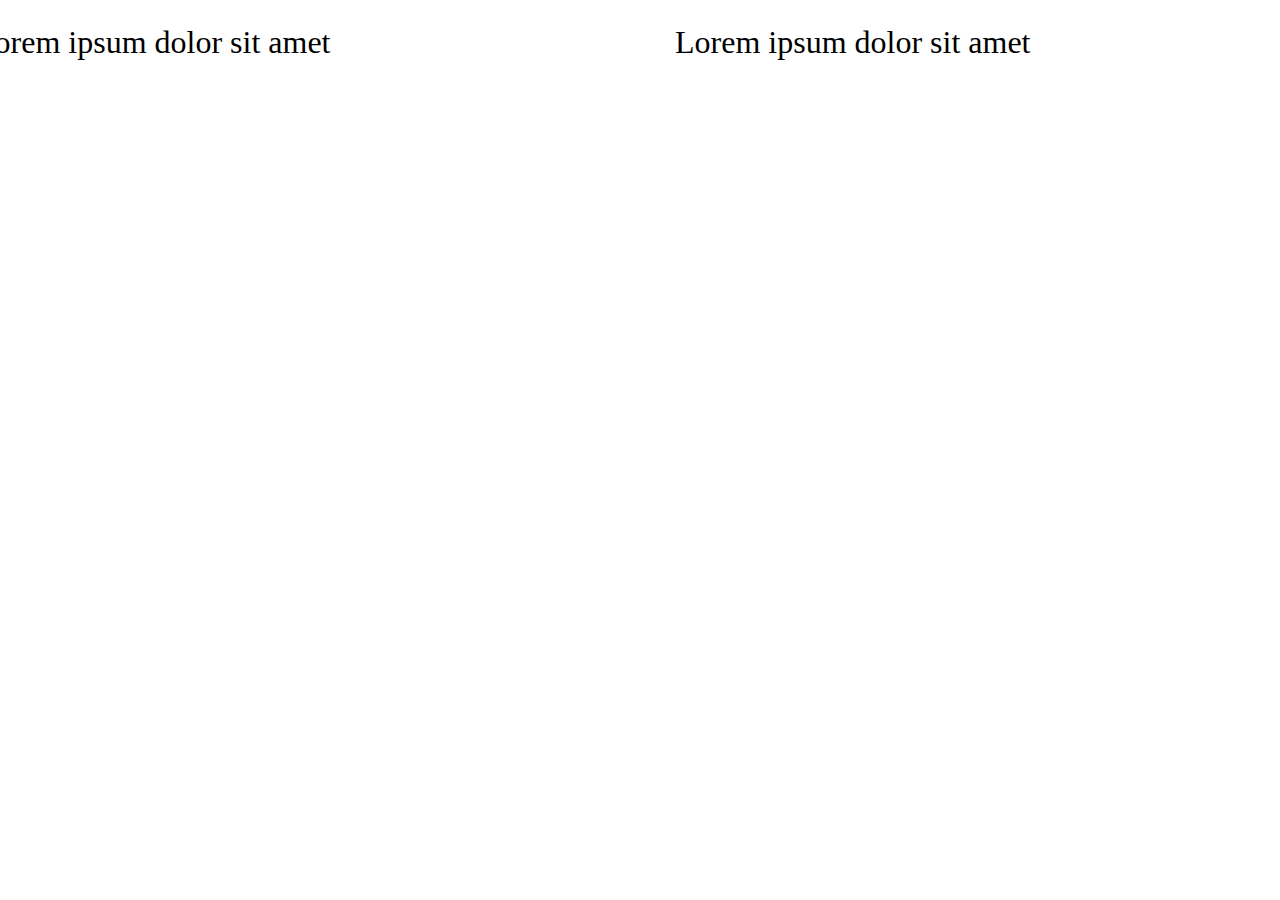
<file: public/html/ani.html>
<!doctype html>
<html lang="ko">
<head>
	<meta charset="UTF-8">
	<meta name="viewport"
	      content="width=device-width, user-scalable=no, initial-scale=1.0, maximum-scale=1.0, minimum-scale=1.0">
	<meta http-equiv="X-UA-Compatible" content="ie=edge">
	<title>Document</title>
	<style>
		header {position: relative; padding: 1rem; font-size: 2rem;}
		header > div {position: absolute;}
		header > div:nth-child(1) {left: 100px;}
		header > div:nth-child(2) {left: 800px;}
	</style>
	<script src="../js/jquery-3.5.1.min.js"></script>
</head>
<body>
	<header>
		<div>Lorem ipsum dolor sit amet</div>
		<div>Lorem ipsum dolor sit amet</div>
	</header>
	<script>
		var interval = setInterval(onInterval, 5);
		function onInterval() {
			$("header > div").each(function(){
				var x = $(this).position().left - 1;
				if(x <= -500) x = $(window).width();
				$(this).css("left", x+"px");
			});
		}


		
	</script>
</body>
</html>
</file>
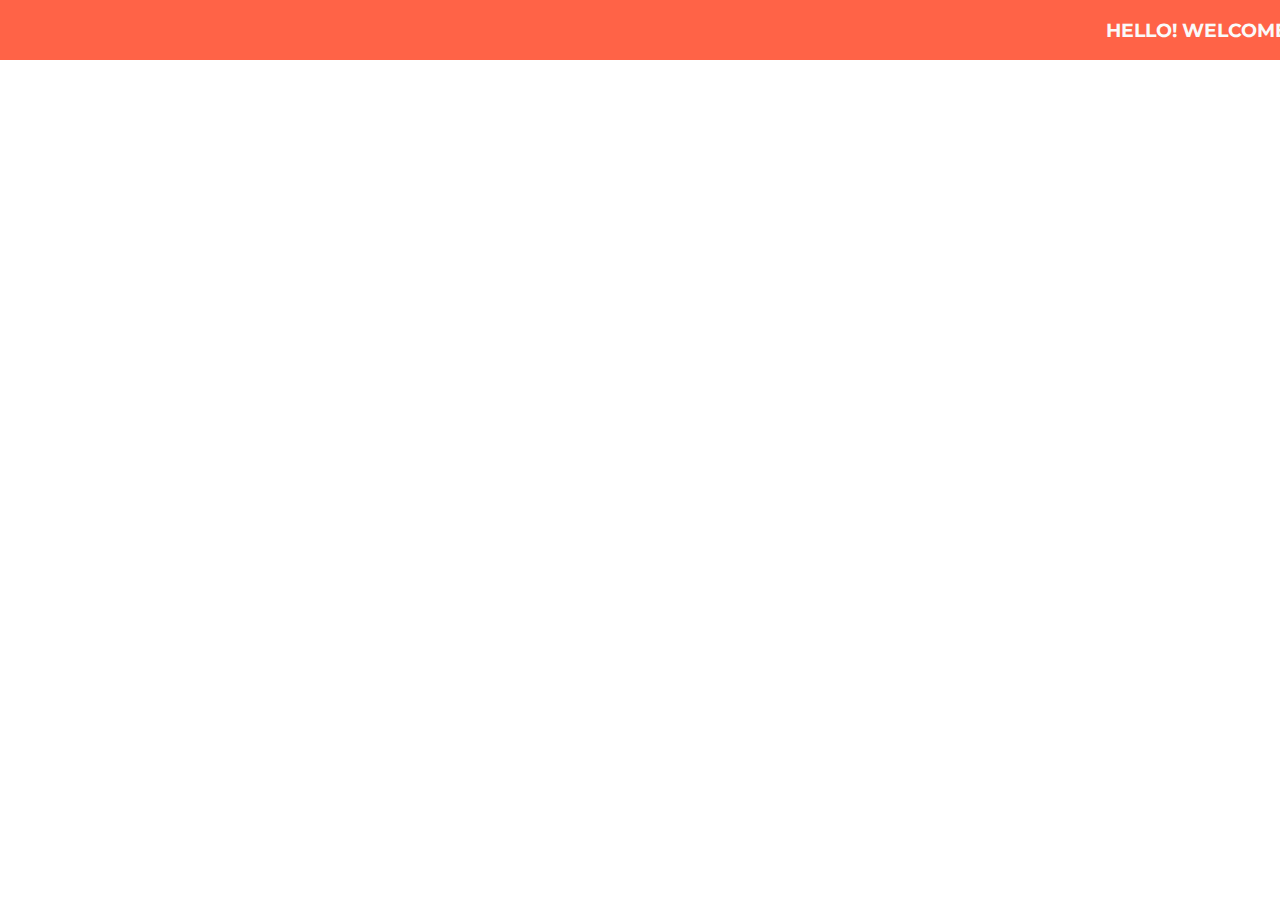
<file: public/html/newsticker.html>
<!DOCTYPE html>
<html lang="en">
<head>
  <meta charset="UTF-8">
  <meta name="viewport" content="width=device-width, initial-scale=1.0">
  <title>Document</title>
</head>
  <style>
    @import url(https://fonts.googleapis.com/css?family=Montserrat:400,700);

body{
  margin: 0 auto;
}
.ticker-container {
  background: tomato;
	width: 100%;
	overflow: hidden;
  margin: 0 auto;
}
.ticker-text {
	height: 150%;
  color: #fafafa;
  white-space:nowrap;
  display:inline-block;
  font-family: 'Montserrat', sans-serif;
  text-transform: uppercase;
}
  </style>
  <script src="../js/jquery-3.5.1.min.js"></script>
<body>
  <div class = "ticker-container">
    <div class = "ticker-text">
      <h3>Hello! Welcome to my website. Hello! Welcome to my website. </h3>
    </div>
  </div>
  <script>
    var width = $('.ticker-text').width(),
    containerwidth = $('.ticker-container').width(),
    left = containerwidth;

	  function tick() {
        if(--left < -width){
            left = containerwidth;
        }
        $(".ticker-text").css("margin-left", left + "px");
        setTimeout(tick, 1);
      }
      tick();
  </script>
</body>
</html>
</file>
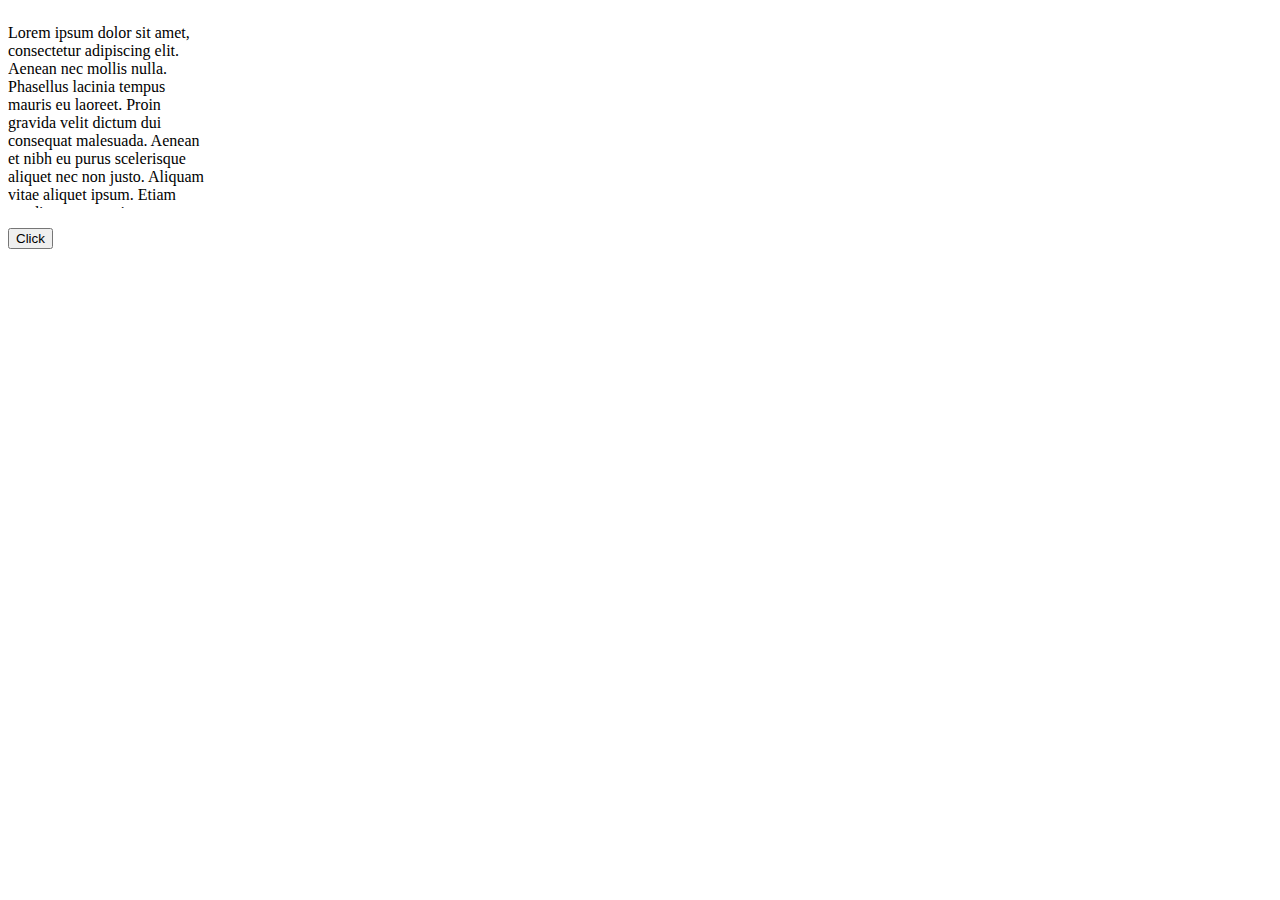
<file: public/html/scrollbar.html>
<!doctype html>
<html lang="ko">
  <head>
    <meta charset="utf-8">
    <title>jQuery</title>
    <style>
      .jbBox {
        width: 200px;
        height: 200px;
        overflow: auto;
        margin-bottom: 20px;
      }
    </style>
    <script src="//code.jquery.com/jquery-3.3.1.min.js"></script>
    <script>
      $( document ).ready( function() {
        $( 'button' ).click( function() {
          $( '.jbBox' ).scrollTop( 80 );
        } );
      } );
    </script>
  </head>
  <body>
    <div class="jbBox">
      <p>
        Lorem ipsum dolor sit amet, consectetur adipiscing elit. Aenean nec mollis nulla. Phasellus lacinia tempus mauris eu laoreet. Proin gravida velit dictum dui consequat malesuada. Aenean et nibh eu purus scelerisque aliquet nec non justo. Aliquam vitae aliquet ipsum. Etiam condimentum varius purus ut ultricies. Mauris id odio pretium, sollicitudin sapien eget, adipiscing risus.
      </p>
    </div>
    <button>Click</button>
  </body>
</html>
</file>
